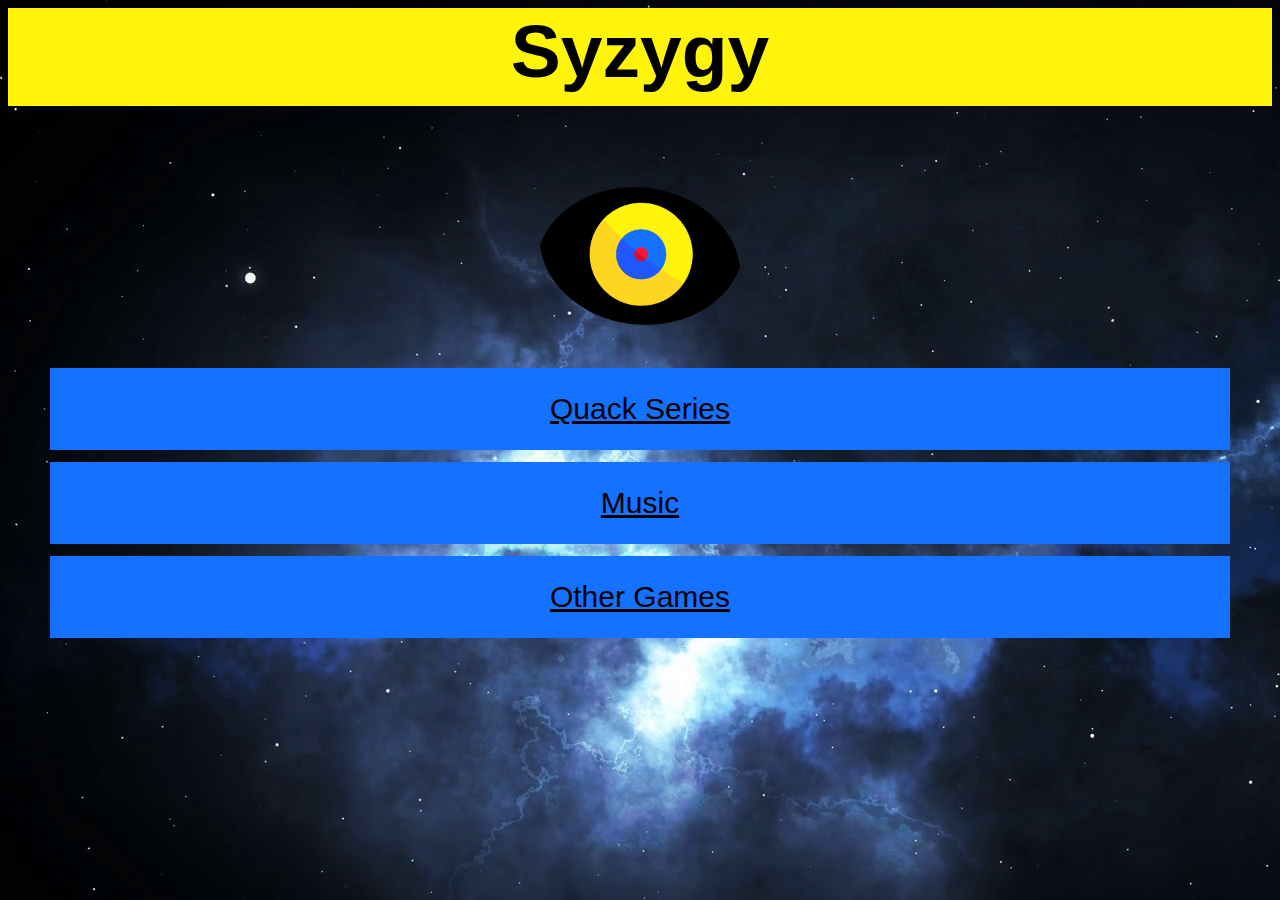
<file: index.html>
<!DOCTYPE>
 <html>
    <head>
      <title>Syzygy</title>
      <link rel="stylesheet" href="style.css">
	  <link rel="shortcut icon" type="image/png" href="images/logo.png">
    </head>
    <body>
		<h1>Syzygy</h1>
		<img src="images/logo.png" id="logo">
		<table>
			<tr>
				<td id="quack" class="mainList"><a href="quack.html">Quack Series</a></td>
			</tr>
			<tr>
				<td id="music" class="mainList"><a href="music.html">Music</a></td>
			</tr>
			<tr>
				<td id="other" class="mainList"><a href="other.html">Other Games</a></td>
			</tr>
			
		</table>
		<script type= "text/javascript" src="script.js" ></script>
	</body>
<html>
</file>
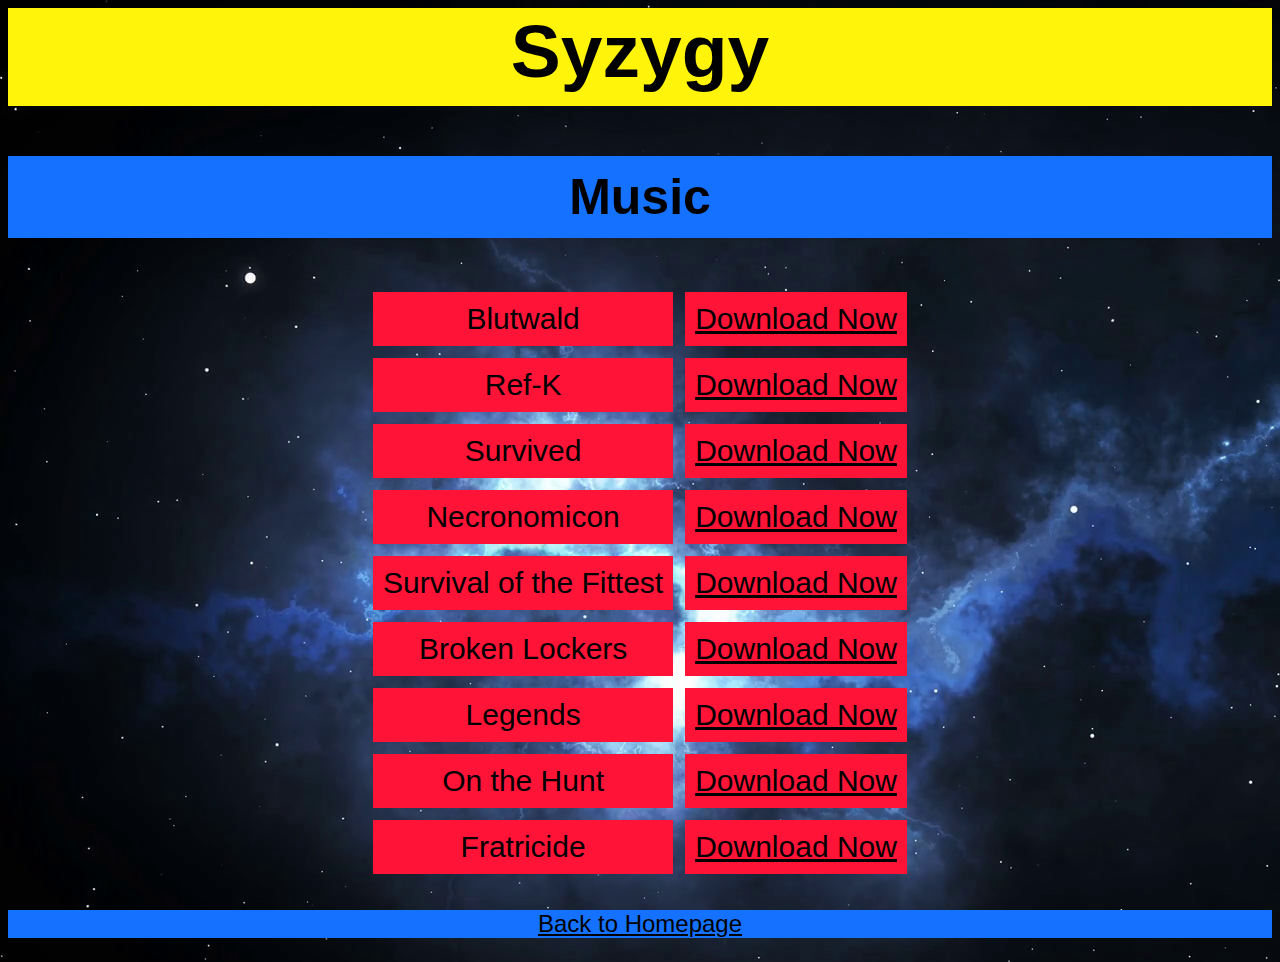
<file: music.html>
<!DOCTYPE>
  <html>
    <head>
      <title>Syzygy</title>
      <link rel="stylesheet" href="style.css">
	  <link rel="shortcut icon" type="image/png" href="images/logo.png">
    </head>
    <body>
		<h1>Syzygy</h1>
		<h2>Music</h2>
		<table>
			<tr>
				<td class="subList">Blutwald</td>
        			<td class="sublist"><a href="music/Fur - Forest.ogg">Download&nbsp;Now</a></td>
			</tr>
			<tr>
				<td class="subList">Ref-K</td>
        			<td class="sublist"><a href="music/Fur - Battle.ogg">Download&nbsp;Now</a></td>
			</tr>
			<tr>
				<td class="subList">Survived</td>
        			<td class="sublist"><a href="music/Fur - Victory.ogg">Download&nbsp;Now</a></td>
			</tr>
			<tr>
				<td class="subList">Necronomicon</td>
        			<td class="sublist"><a href="music/Fur - Nekonomicon.ogg">Download&nbsp;Now</a></td>
			</tr>
			<tr>
				<td class="subList">Survival of the Fittest</td>
        			<td class="sublist"><a href="music/Fur - Boss.ogg">Download&nbsp;Now</a></td>
			</tr>
			<tr>
				<td class="subList">Broken Lockers</td>
        			<td class="sublist"><a href="music/Fur - School.ogg">Download&nbsp;Now</a></td>
			</tr>
			<tr>
				<td class="subList">Legends</td>
        			<td class="sublist"><a href="music/Fur - Legendary Boss.ogg">Download&nbsp;Now</a></td>
			</tr>
			<tr>
				<td class="subList">On the Hunt</td>
        			<td class="sublist"><a href="music/Fur - Hunter Boss.ogg">Download&nbsp;Now</a></td>
			</tr>
			<tr>
				<td class="subList">Fratricide</td>
        			<td class="sublist"><a href="music/Fur - Fatricide.ogg">Download&nbsp;Now</a></td>
			</tr>
		</table>
		<p class="back"><a href = "index.html">Back to Homepage</a></p>
      </table>
	  <script type= "text/javascript" src="script.js" ></script>
    </body>
  </html>
</file>
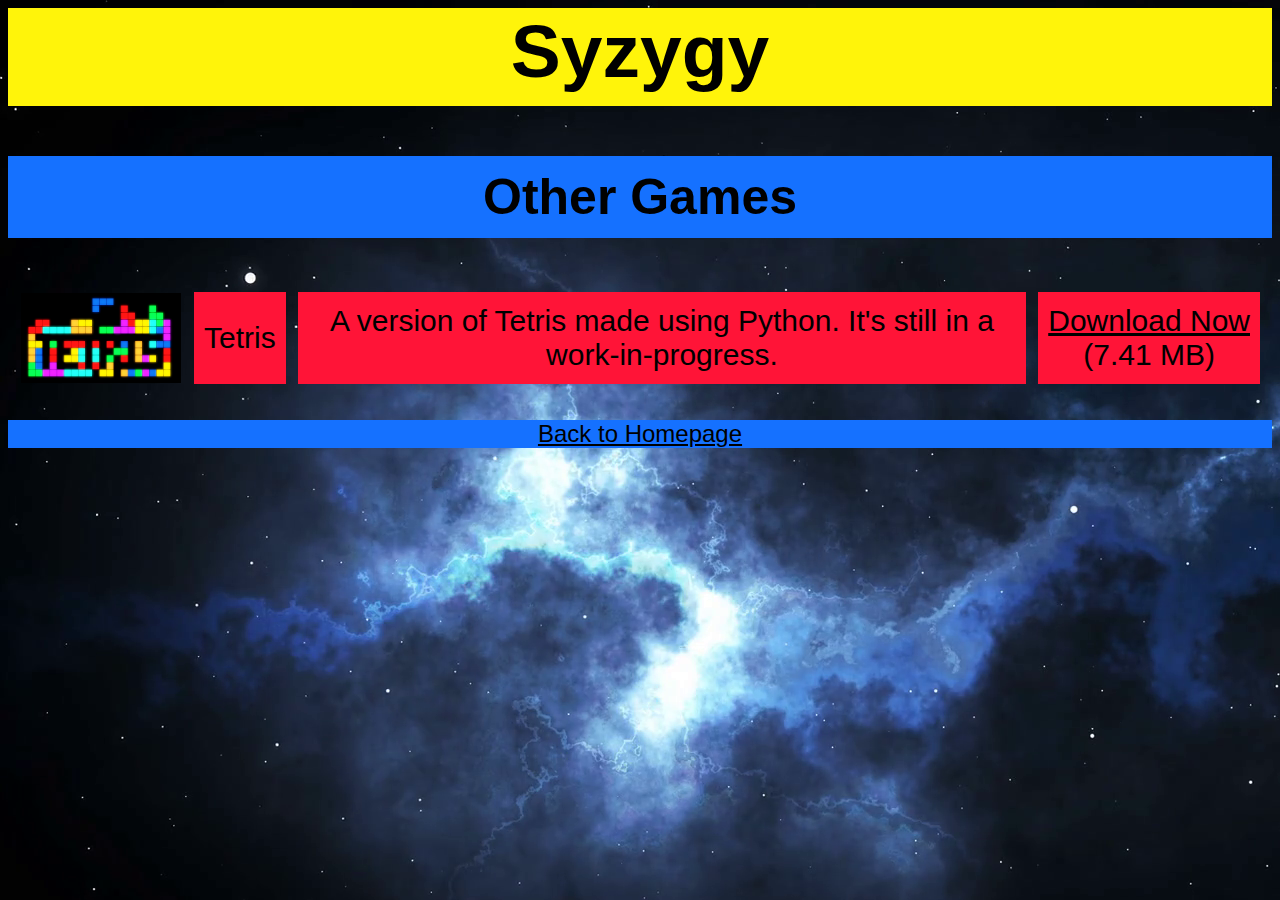
<file: other.html>
<!DOCTYPE>
  <html>
    <head>
      <title>Syzygy</title>
      <link rel="stylesheet" href="style.css">
	  <link rel="shortcut icon" type="image/png" href="images/logo.png">
    </head>
    <body>
		<h1>Syzygy</h1>
		<h2>Other Games</h2>
		<table>
			<tr>
				<td><img src="other/tetris.png" class="thumbnail"></td>
				<td class="subList">Tetris</td>
				<td class="subList">A version of Tetris made using Python. It's still in a work-in-progress.</td>
				<td class="sublist"><a href="other/tetris.zip">Download&nbsp;Now</a> <br>(7.41 MB)</td>
			
			</tr>
		</table>
		<p class="back"><a href = "index.html">Back to Homepage</a></p>
      </table>
	  <script type= "text/javascript" src="script.js" ></script>
    </body>
  </html>
</file>
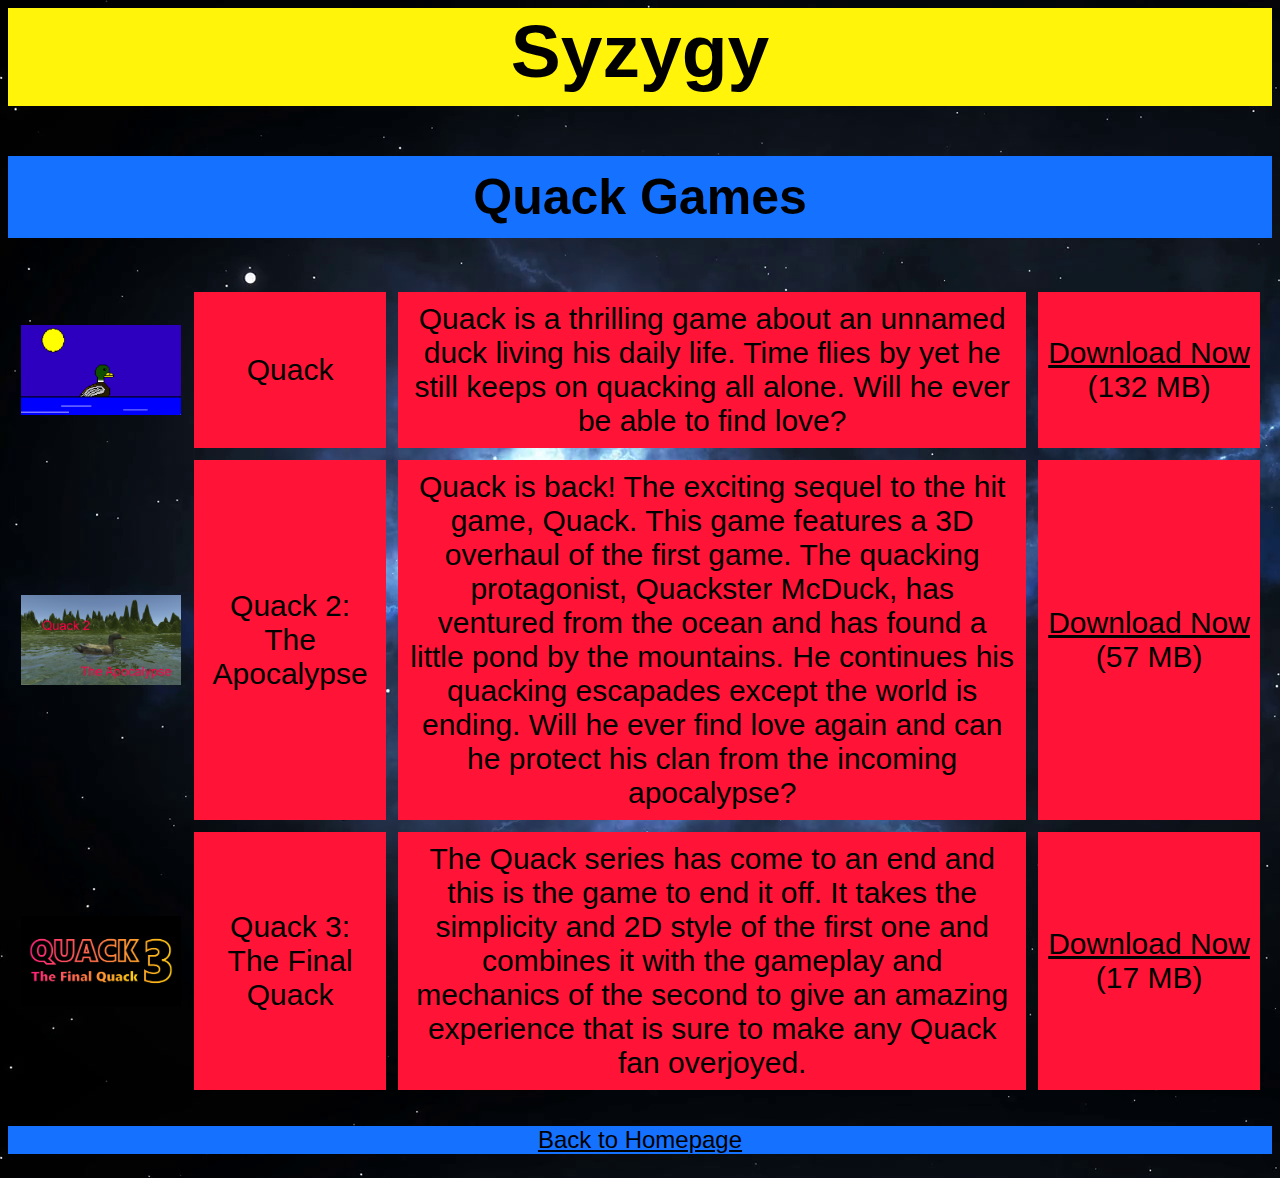
<file: quack.html>
<!DOCTYPE>
  <html>
    <head>
      <title>Syzygy</title>
      <link rel="stylesheet" href="style.css">
	  <link rel="shortcut icon" type="image/png" href="images/logo.png">
    </head>
    <body>
		<h1>Syzygy</h1>
		<h2>Quack Games</h2>
		<table>
			<tr>
				<td><img src="quack/quack1.png" class="thumbnail"></td>
				<td class="subList">Quack</td>
				<td class="subList">Quack is a thrilling game about an unnamed duck living his daily life. Time flies by yet he still keeps on quacking all alone. Will he ever be able to find love?</td>
				<td class="sublist"><a href="https://f-cdn.gamejolt.net/data/games/5/225/331475/protected-files-cdn/5ac65c2542a23/quack.zip?secure=GAG3Yl_3P29MjfDuYvvq7A,1552276223">Download&nbsp;Now</a> <br>(132 MB)</td>
			</tr>
			<tr>
				<td><img src="quack/quack2.png" class="thumbnail"></td>
				<td class="subList">Quack 2: The Apocalypse</td>
				<td class="subList">Quack is back! The exciting sequel to the hit game, Quack. This game features a 3D overhaul of the first game. The quacking protagonist, Quackster McDuck, has ventured 
				from the ocean and has found a little pond by the mountains. He continues his quacking escapades except the world is ending. Will he ever find love again and can he protect his clan 
				from the incoming apocalypse?</td>
				<td class="sublist"><a href="https://f-cdn.gamejolt.net/data/games/5/246/331496/protected-files-cdn/5ac68055f01fc/quack-2-the-apocalypse.zip?secure=xOzoUnWnQjfWrPtXl-CbHQ,1552276138">Download&nbsp;Now</a> <br>(57 MB)</td>
			</tr>
			<tr>
				<td><img src="quack/quack3.png" class="thumbnail"></td>
				<td class="subList">Quack 3: The Final Quack</td>
				<td class="subList">The Quack series has come to an end and this is the game to end it off. It takes the simplicity and 2D style of the first one and combines it with the gameplay and 
				mechanics of the second to give an amazing experience that is sure to make any Quack fan overjoyed.</td>
				<td class="sublist"><a href="https://f-cdn.gamejolt.net/data/games/6/41/396041/protected-files-cdn/5c5efb5f6676b/quack-3-the-final-quack.zip?secure=0_iZhaZYl56cfucsnWOubw,1552276030">Download&nbsp;Now</a><br>(17 MB)</td>
			</tr>
		</table>
		<p class="back"><a href = "index.html">Back to Homepage</a></p>
      </table>
	  <script type= "text/javascript" src="script.js" ></script>
    </body>
  </html>
</file>
<file: style.css>
body {
	background-color:black;
	font-family: "Arial", sans-serif;
	background-image:url("images/background.png");
}
h1 {
	text-align: center;
	font-size: 75px;
	background-color:#FFF40A;
	padding-bottom: 12px;
}
h2 {
	text-align: center;
	font-size: 50px;
	background-color:#1571FF;
	padding: 12px;
}
table{
	margin: 0 auto; 	
	border-spacing: 12px;
}
.mainList {
	font-size:30px;
	background-color: #1571FF;
	padding-left: 500px;
	padding-right: 500px;
	padding-top: 24px;
	padding-bottom: 24px;
	text-align: center;
}
.subList {
	font-size:30px;
	background-color: #FF1437;
	padding: 10px;
	text-align: center;
}
.thumbnail {
	width:160px;
	height:90px;
}
.back {
	background-color: #1571FF;
	text-align: center;
	font-size: 24px;
}
.footer {
	background-color:#FFF40A;
	text-align:center;
}
#logo {
	display: block;
	margin-left:auto;
	margin-right:auto;
	width: 200px;
	height: 200px;
}
a:link {
	color: black;
}
a:visited {
	color: black;
}
</file>
